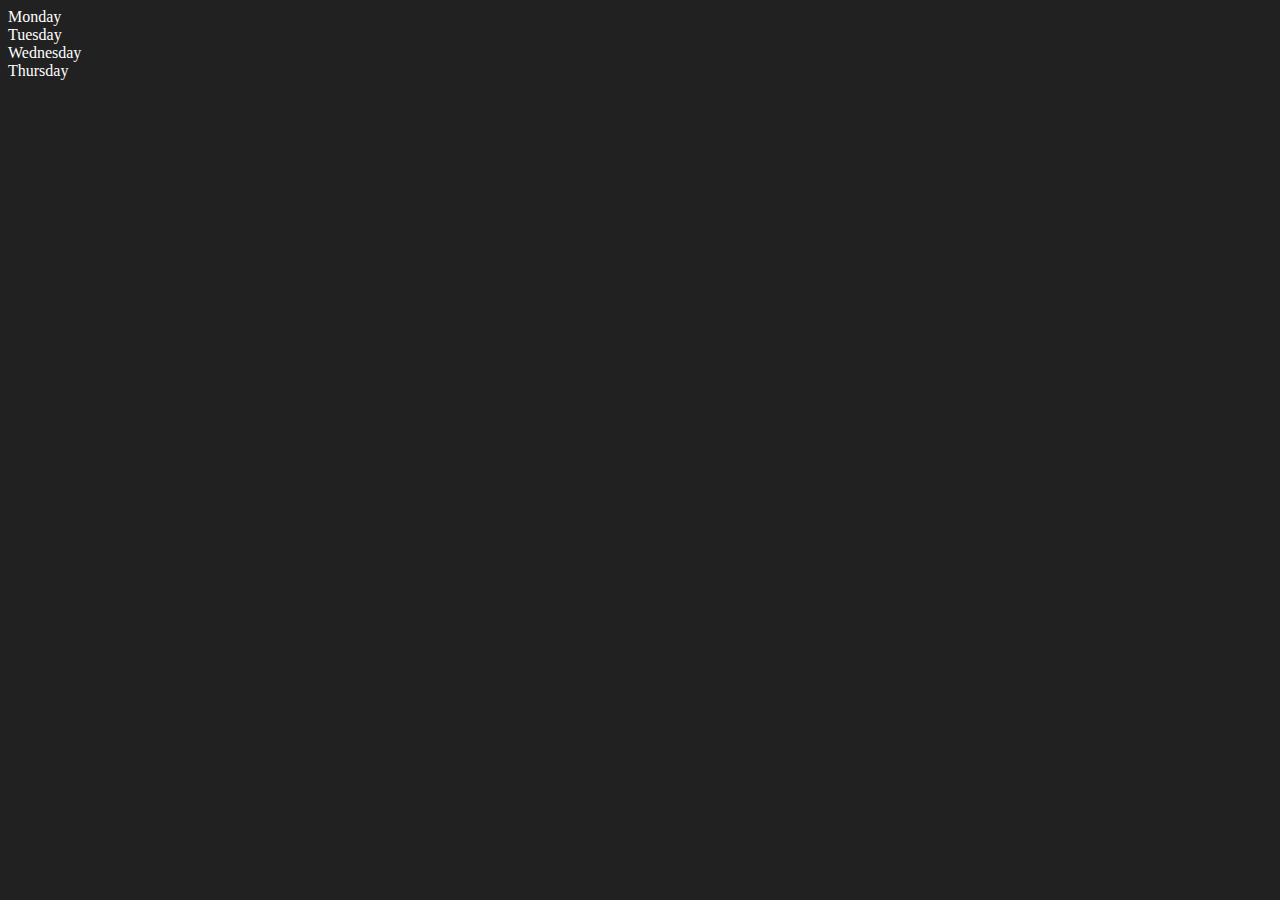
<file: 06_DOM/03_DOM_manipulation/index.html>
<!DOCTYPE html>
<html lang="en">
<head>
    <meta charset="UTF-8">
    <meta name="viewport" content="width=device-width, initial-scale=1.0">
    <title>DOM | Chai aur Code</title>
</head>
<body style = "background-color: #212121; color: #fff">
    <div class="AllDays">
        <div class="day">Monday</div>
        <div class="day">Tuesday</div>
        <div class="day">Wednesday</div>
        <div class="day">Thursday</div>
    </div>
</body>
<script>
    let WeekDays = document.querySelector(".AllDays");
    // console.log(WeekDays);
    // console.log(WeekDays.children);
    // console.log(WeekDays.children[0]);
    // console.log(WeekDays.children[0].innerHTML);
    
    //accessing and modifying children element :--
    console.log(WeekDays.firstElementChild);
    console.log(WeekDays.lastElementChild);


    // Vanilla 'for Loop' on HTML Collection :--
    // for (let i = 0; i < WeekDays.children.length; i++) {
    //     var element = WeekDays.children[i].innerHTML;
    //     console.log(element);
    // }

    //** accessing parent from children :--
    var dayOne = document.querySelector('.day');
    // console.log(dayOne.parentElement);
    
    console.log("Nodes: ",WeekDays.childNodes);
    
</script>
</html>
</file>
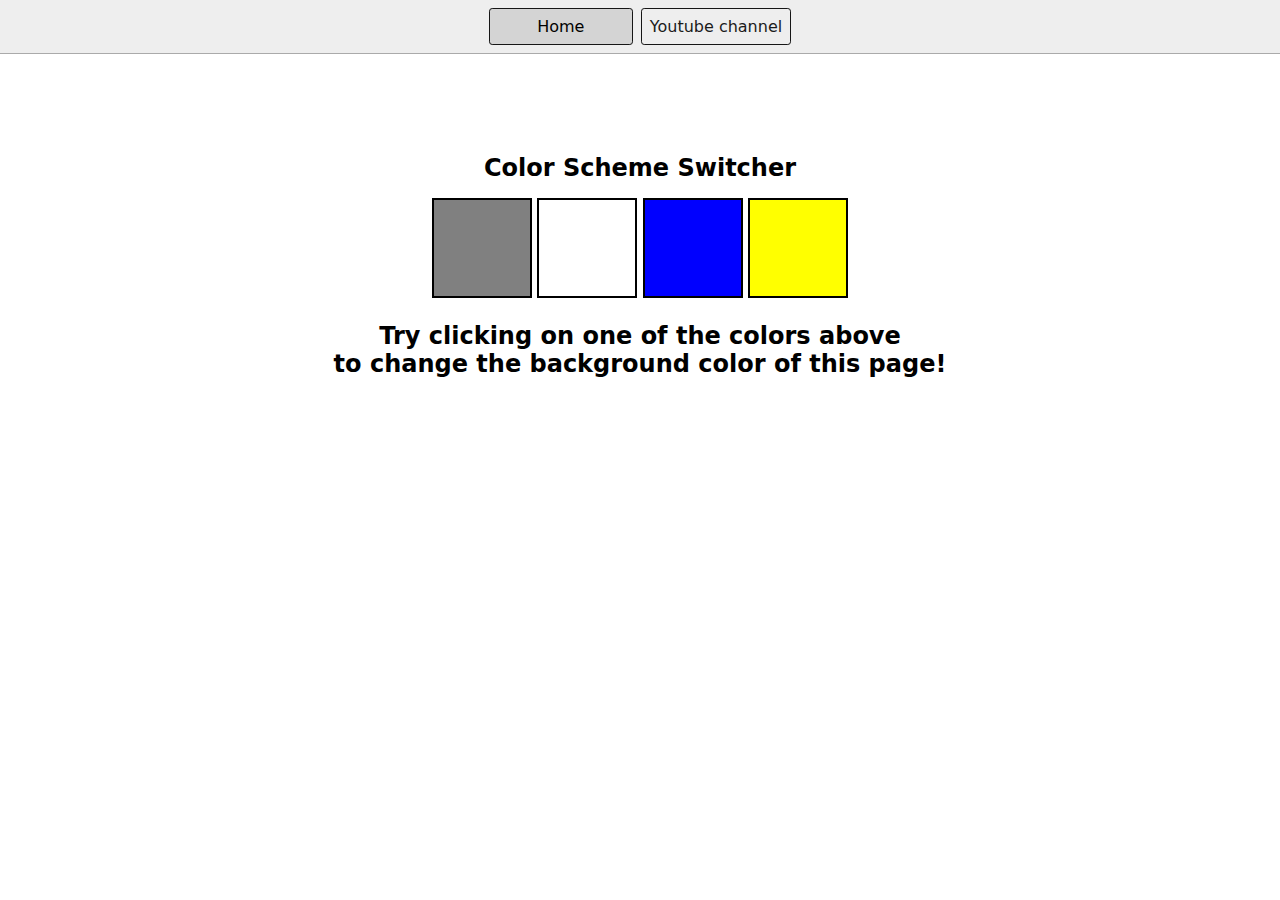
<file: 07_Projects/1-colorChanger/index.html>
<!DOCTYPE html>
<html lang="en">
  <head>
    <meta charset="UTF-8" />
    <meta name="viewport" content="width=device-width, initial-scale=1.0" />
    <meta http-equiv="X-UA-Compatible" content="ie=edge" />
    <link rel="stylesheet" href="style.css" />
    <link rel="stylesheet" href="../styles.css" />
    <title>JavaScript Background Color Switcher</title>
  </head>
  <body>
    <nav>
      <a href="/" aria-current="page">Home</a>
      <a target="_blank" href="https://www.youtube.com/@chaiaurcode"
        >Youtube channel</a
      >
    </nav>
    <div class="canvas">
      <!-- <a
        style="
          background-color: #fff;
          padding: 10px 30px;
          border-radius: 8px;
          color: #212121;
          text-decoration: none;
          border: 2px solid #212121;
        "
        href="../index.html"
        >Back to Home Page</a
      > -->
      <h1>Color Scheme Switcher</h1>
      <span class="button" id="grey"></span>
      <span class="button" id="white"></span>
      <span class="button" id="blue"></span>
      <span class="button" id="yellow"></span>
      <h2>
        Try clicking on one of the colors above
        <span>to change the background color of this page!</span>
      </h2>
    </div>
    <script src="chaiaurcode.js"></script>
  </body>
</html>
</file>
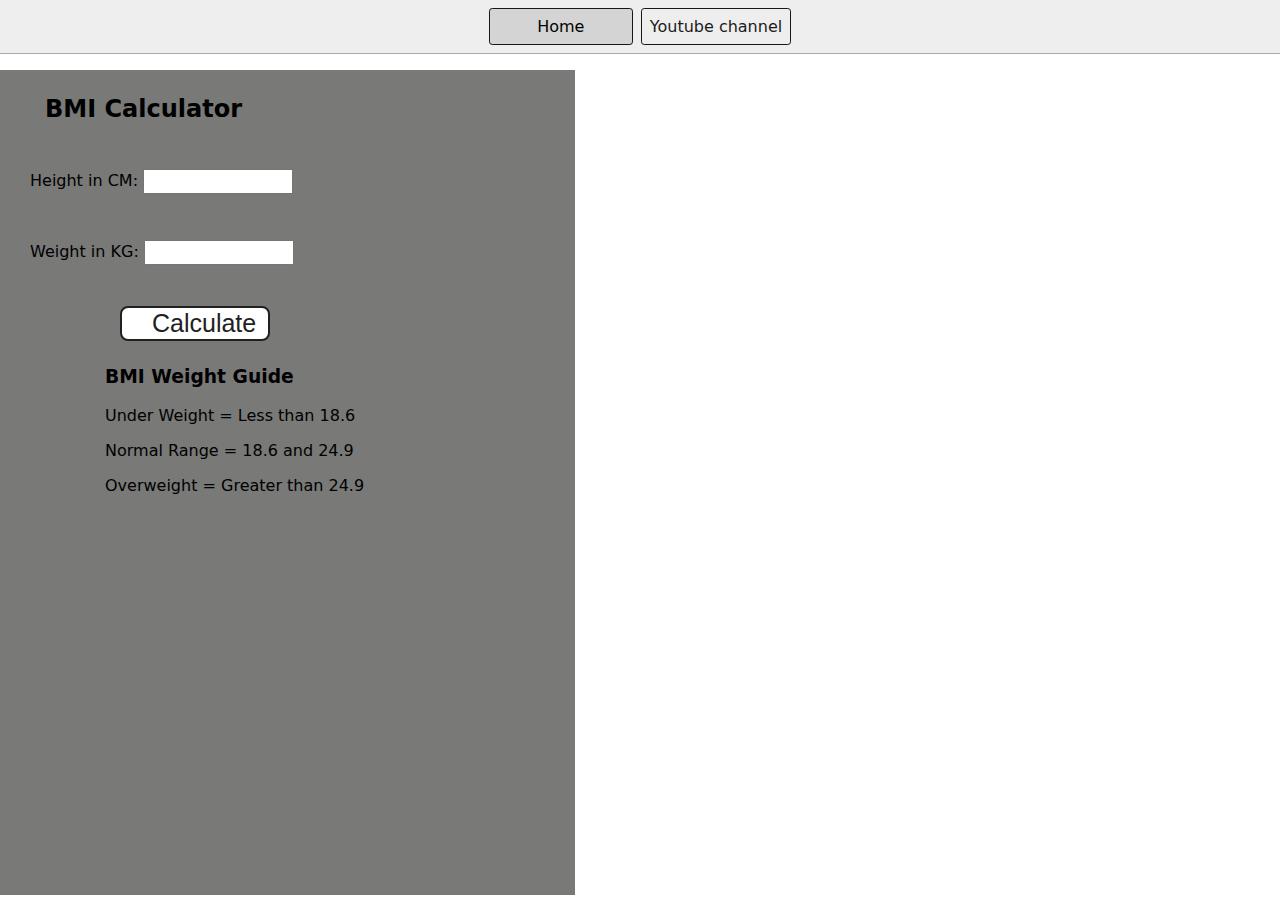
<file: 07_Projects/2-BMI_Calculator/index.html>
<!DOCTYPE html>
<html lang="en">
  <head>
    <meta charset="UTF-8" />
    <meta name="viewport" content="width=device-width, initial-scale=1.0" />
    <meta http-equiv="X-UA-Compatible" content="ie=edge" />
    <link rel="stylesheet" href="style.css" />
    <link rel="stylesheet" href="../styles.css" />
    <title>BMI Calculator</title>
  </head>
  <body>
    <nav>
      <a href="/" aria-current="page">Home</a>
      <a target="_blank" href="https://www.youtube.com/@chaiaurcode"
        >Youtube channel</a
      >
    </nav>
    <div class="container">
      <h1>BMI Calculator</h1>
      <form>
        <p><label>Height in CM: </label><input type="text" id="height" /></p>
        <p><label>Weight in KG: </label><input type="text" id="weight" /></p>
        <button>Calculate</button>
        <div id="results"></div>
        <div id="weight-guide">
          <h3>BMI Weight Guide</h3>
          <p>Under Weight = Less than 18.6</p>
          <p>Normal Range = 18.6 and 24.9</p>
          <p>Overweight = Greater than 24.9</p>
        </div>
      </form>
    </div>
  </body>
  <script src="chaiaurcode.js"></script>
</html>
</file>
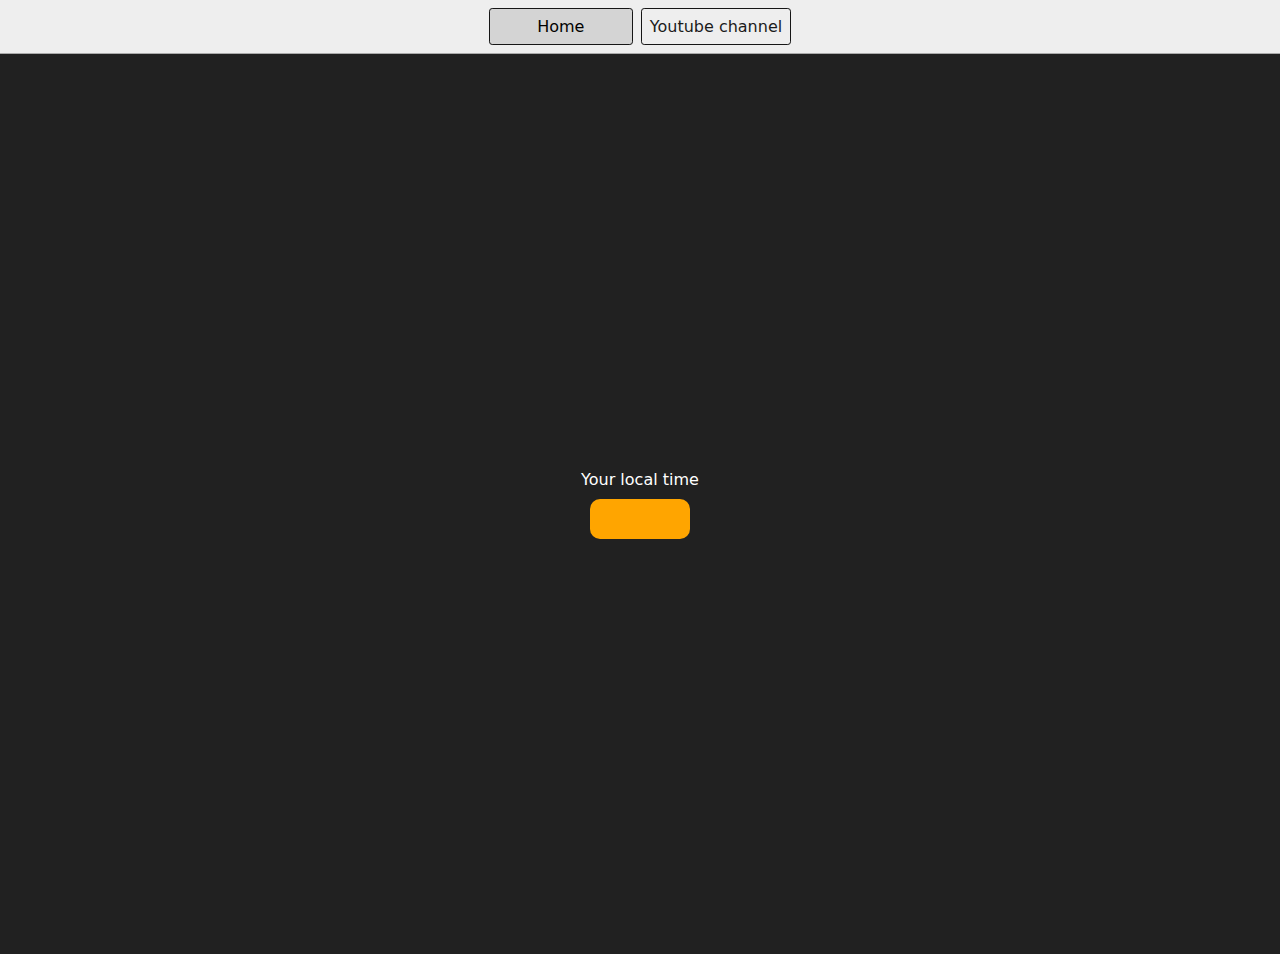
<file: 07_Projects/3-digitalClock/index.html>
<!DOCTYPE html>
<html lang="en">
  <head>
    <meta charset="UTF-8" />
    <meta name="viewport" content="width=device-width, initial-scale=1.0" />
    <meta http-equiv="X-UA-Compatible" content="ie=edge" />
    <link rel="stylesheet" type="text/css" href="../styles.css" />
    <title>Your Local Time</title>
    <style>
      body {
        background-color: #212121;
        color: #fff;
      }
      .center {
        display: flex;
        height: 100vh;
        justify-content: center;
        align-items: center;
        flex-direction: column;
      }
      #clock {
        font-size: 40px;
        background-color: orange;
        padding: 20px 50px;
        margin-top: 10px;
        border-radius: 10px;
      }
    </style>
  </head>
  <body>
    <nav>
      <a href="/" aria-current="page">Home</a>
      <a target="_blank" href="https://www.youtube.com/@chaiaurcode"
        >Youtube channel</a
      >
    </nav>
    <div class="center">
      <div id="banner"><span>Your local time</span></div>
      <div id="clock"></div>
    </div>
    <script src="chaiaurcode.js"></script>
  </body>
</html>
</file>
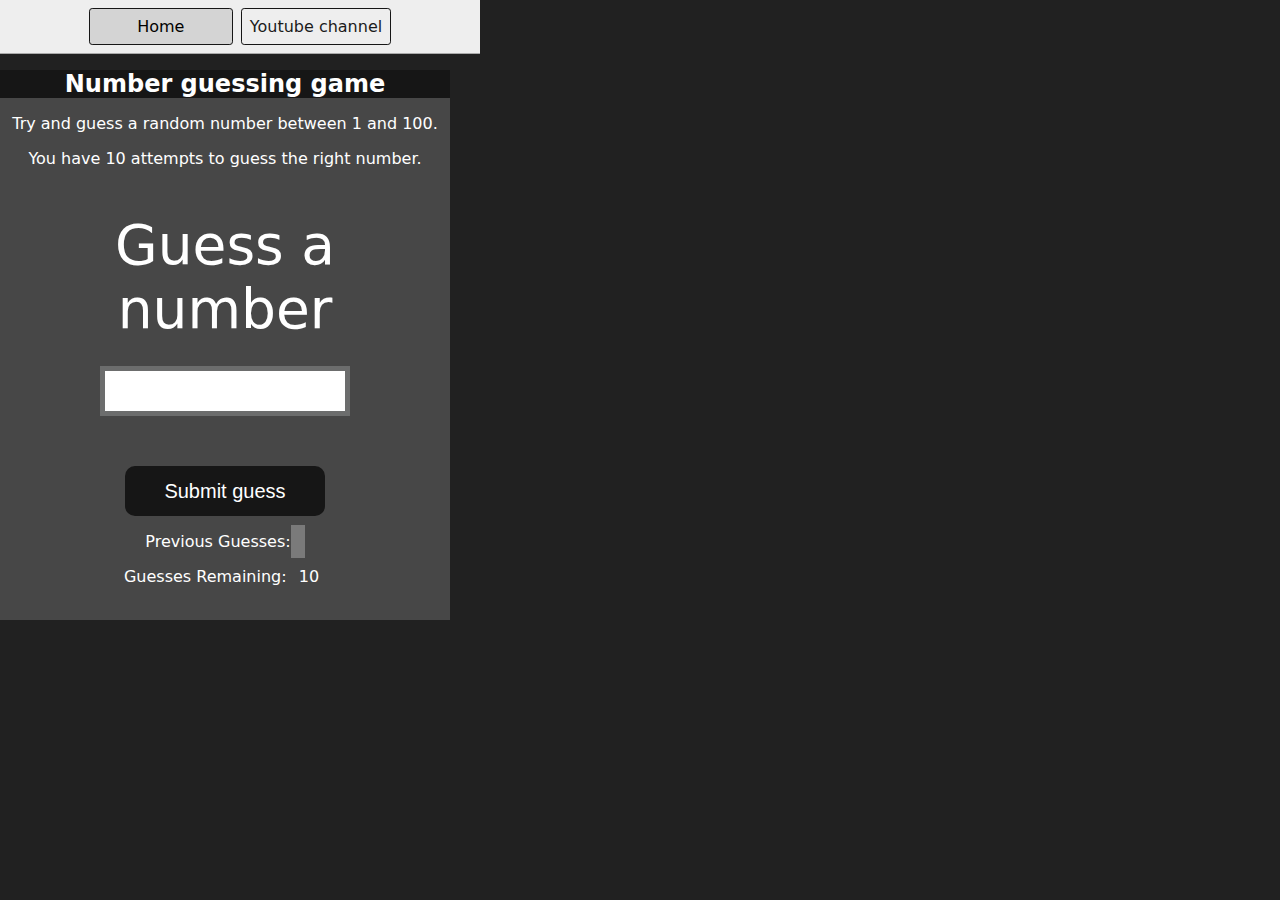
<file: 07_Projects/4-guessTheNumber/index.html>
<!DOCTYPE html>
<html lang="en">
<head>
    <meta charset="UTF-8">
    <meta name="viewport" content="width=device-width, initial-scale=1.0">
    <meta http-equiv="X-UA-Compatible" content="ie=edge">
    <title>Number Guessing Game</title>
    <link rel="stylesheet" href="style.css">
    <link rel="stylesheet" href="../styles.css">
</head>
<body style="background-color:#212121; color:#fff;">
  <nav>
    <a href="/" aria-current="page">Home</a>
    <a target="_blank" href="https://www.youtube.com/@chaiaurcode"
      >Youtube channel</a
    >
  </nav>
    
    <div id="wrapper">
      <h1>Number guessing game</h1>
    <p>Try and guess a random number between 1 and 100.</p>
    <p>You have 10 attempts to guess the right number.</p>
    </br>
        <form class="form">
            <label2 for="guessField" id="guess">Guess a number</label>
            <input type="text" id="guessField" class="guessField">
            <input type="submit" id="subt" value="Submit guess" class="guessSubmit">
        </form>

        <div class="resultParas">
            <p >Previous Guesses: <span class="guesses"></span></p>
            <p >Guesses Remaining: <span class="lastResult">10</span></p>
            <p class="lowOrHi"></p>
        </div>
    </div>
    <script src="chaiaurcode.js"></script>
</body>
</html>
</file>
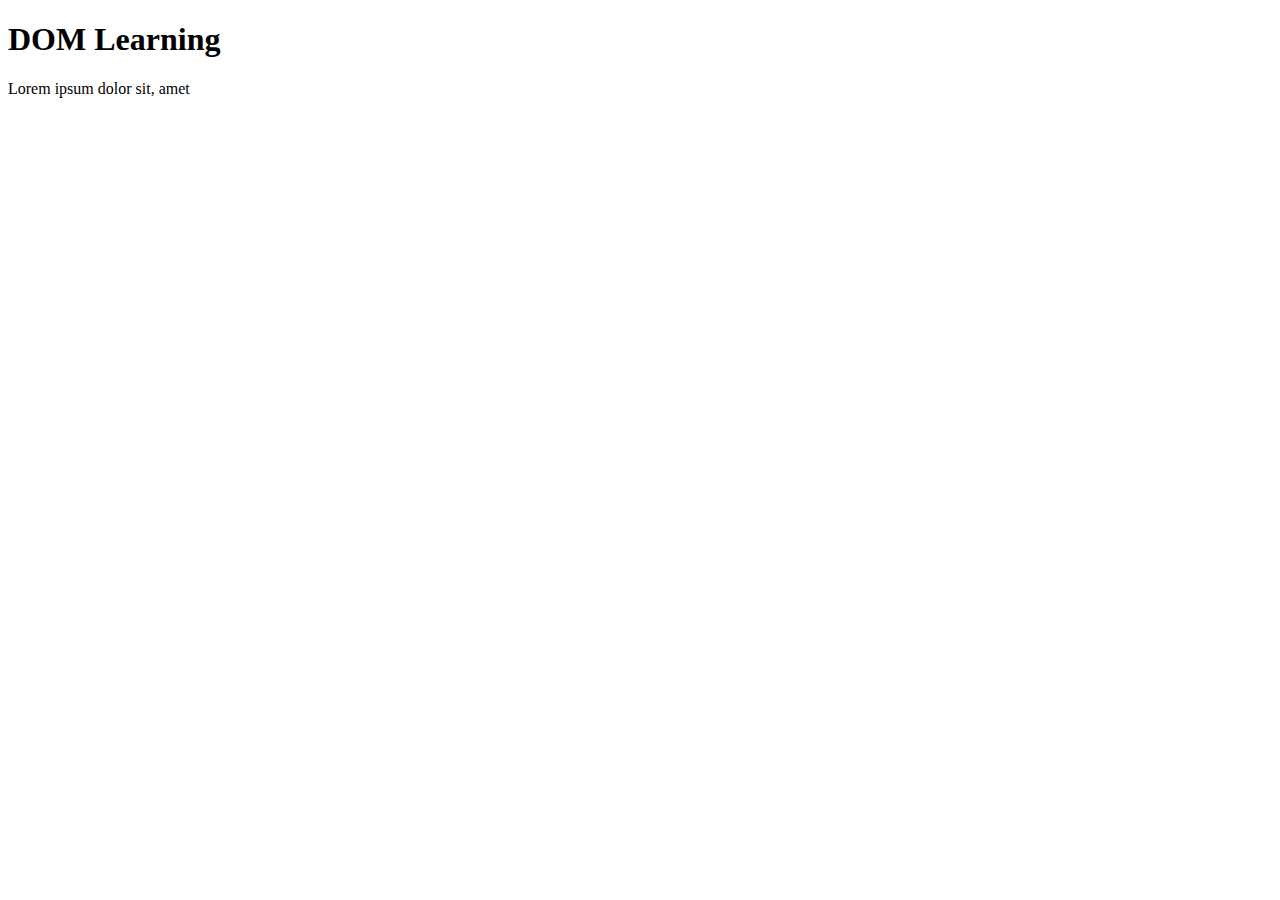
<file: 06_DOM/00_intro/00.html>
<!DOCTYPE html>
<html lang="en">

<head>
    <meta charset="UTF-8">
    <title>DOM Learning</title>
</head>

<body class="bg-black">
    <div>
        <h1 id="title">DOM Learning</h1>
        <p>Lorem ipsum dolor sit, amet </p>
    </div>
</body>

</html>
</file>
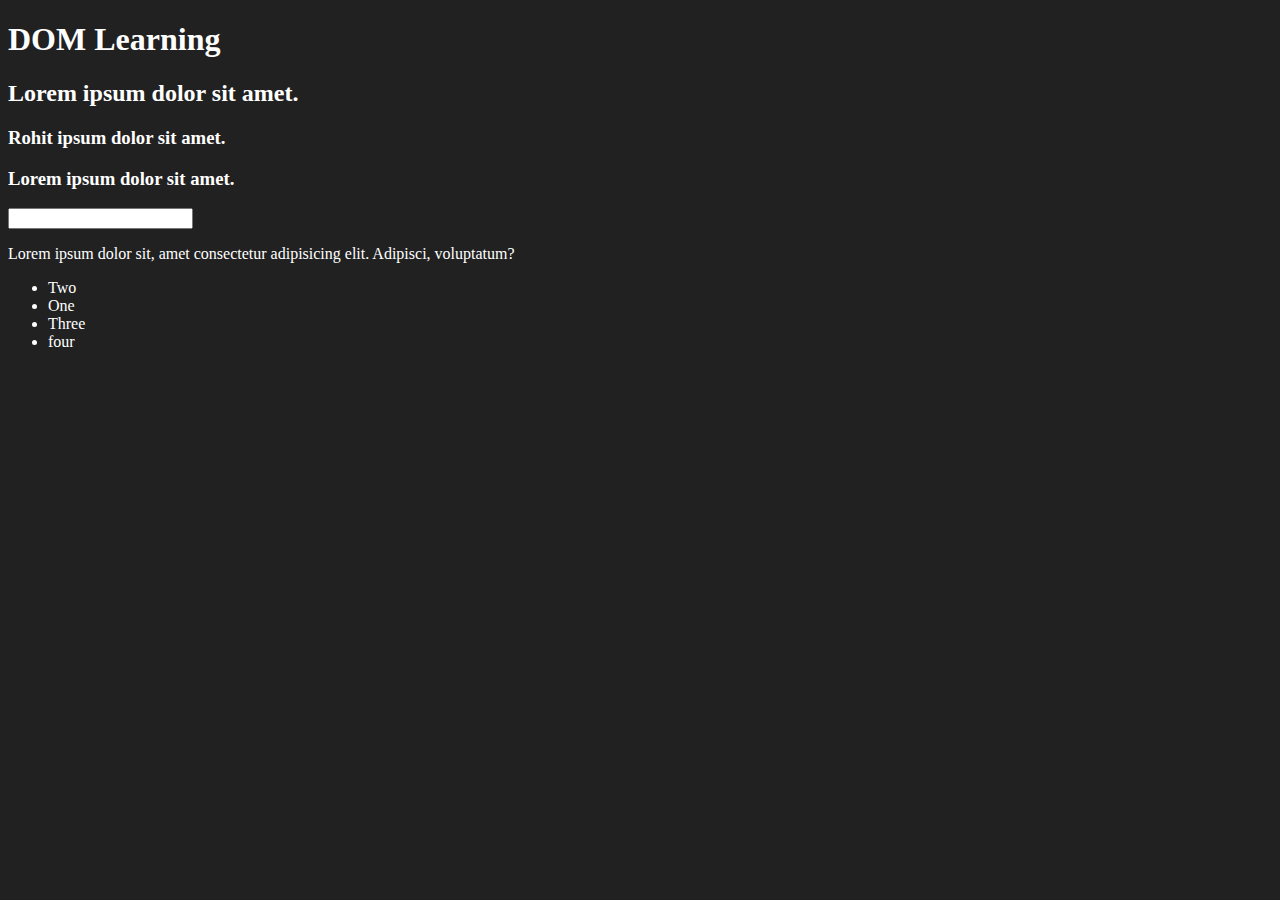
<file: 06_DOM/01_DOM_manipulation/01.html>
<!DOCTYPE html>
<html lang="en">

<head>
    <meta charset="UTF-8">
    <title>DOM Learning</title>

    <style>
        .bg-black {
            background-color: #212121;
            color: #fff;
        }
    </style>
</head>

<body class="bg-black">
    <div>
        <h1 id="title" class="heading">DOM Learning<span style="display: none;">~~Span-Text~~</span></h1>
        <h2>Lorem ipsum dolor sit amet.</h2>
        <h3>Rohit ipsum dolor sit amet.</h3>
        <h3>Lorem ipsum dolor sit amet.</h3>
        <input type="password">
        <p>Lorem ipsum dolor sit, amet consectetur adipisicing elit. Adipisci, voluptatum?</p>

        <ul>
            <li class = "listClass">Two</li>
            <li class = "listClass">One</li>
            <li class = "listClass">Three</li>
            <li class = "listClass">four</li>
        </ul>
    </div>
</body>

</html>
</file>
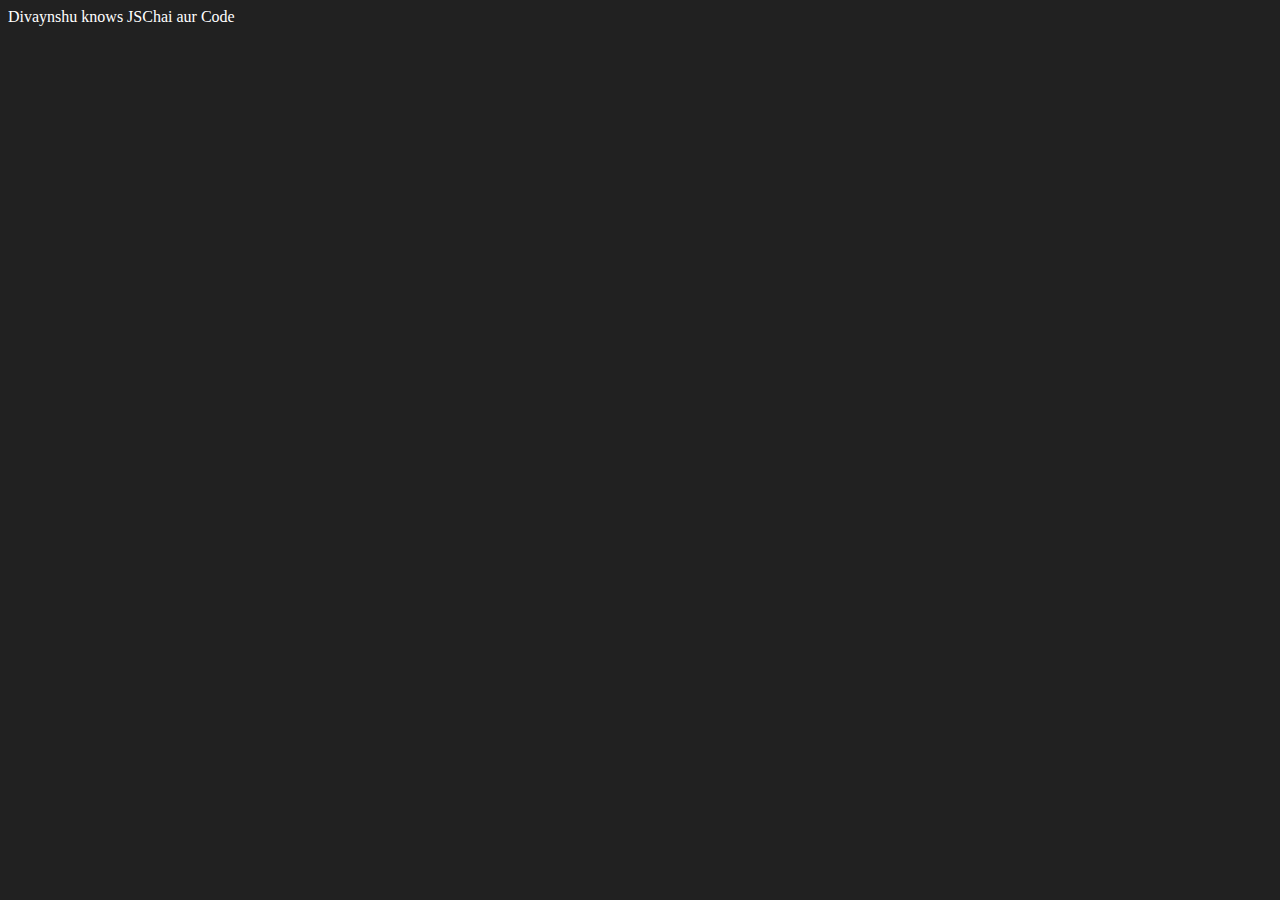
<file: 06_DOM/04_DOM_manipulation/04.html>
<!DOCTYPE html>
<html lang="en">
<head>
    <meta charset="UTF-8">
    <meta name="viewport" content="width=device-width, initial-scale=1.0">
    <title>DOM | Chai Aur Code</title>
</head>
<body style = "background-color: #212121; color: #fff">
</body>
<script>
    // **CREATING Element in a document :--
    const divElement = document.createElement('div');
    console.log(divElement);

    // **CREATING Attribute like div class :--
    divElement.className = "divClass";
    divElement.id="divID";
    divElement.className = Math.round(Math.random()*10+1);
    
    // **setAttribute :--
    divElement.setAttribute("title", "titleAttribute")

    // **inputting data into elements :--
    divElement.innerHTML = "Divaynshu knows JS"
     // This is less preferred coz it has lengthy implementation under the hood. It first brings the HTML element and then overwrites it.
    
    //** Better Method :- createTextNode :
    const addText = document.createTextNode("Chai aur Code")

    // attaching the elements created (in memory) to the viewport :
    divElement.appendChild(addText)
    document.body.appendChild(divElement)
    
</script>
</html>
</file>
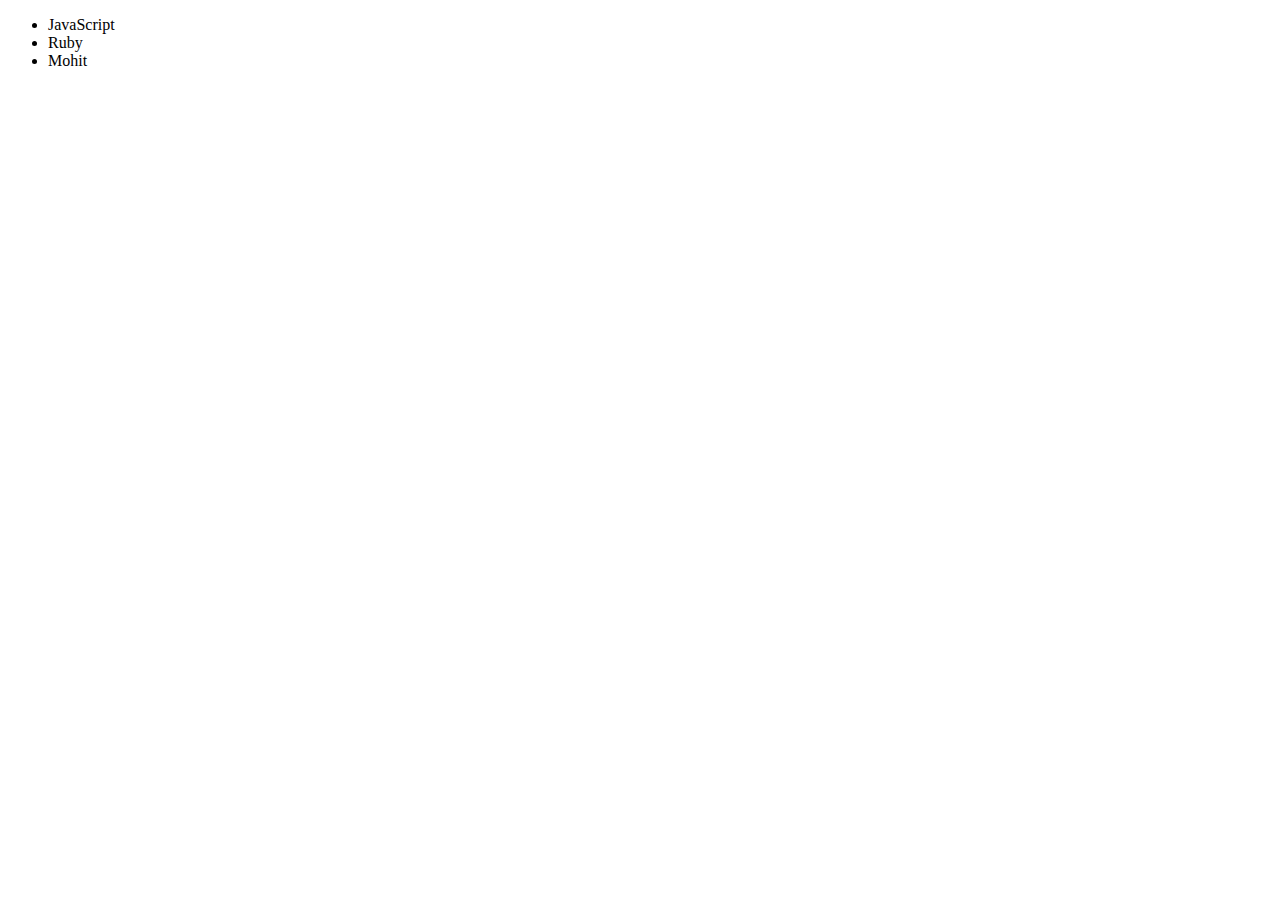
<file: 06_DOM/05_DOM_manipulation/05.html>
<!DOCTYPE html>
<html lang="en">
<head>
    <meta charset="UTF-8">
    <meta name="viewport" content="width=device-width, initial-scale=1.0">
    <title>Document</title>
    <style>

    </style>
</head>
<body>
    <ul class="languagesClass">
        <li>JavaScript</li>
    </ul>
</body>
<script>

    // ###. creating a function that will all of creating adding text and appending ### :--
    function addLanguageFn(langName){
        const li = document.createElement('li');
        li.innerText = langName;
        const ul = document.querySelector('.languagesClass');
        ul.appendChild(li);
    }
    
    addLanguageFn("Python");
    addLanguageFn("Mohit");
    addLanguageFn("Priyanshu");

    //more optimized way :--
    // by using createTextNode + appendChild instead of innerHTML of li :
    // function addLangOptimized(langName){
    //     const li = document.createElement('li');
    //     li.appendChild(document.createTextNode(langName));
    //     // const ul = document.querySelector('.languageClass');
    //     document.querySelector('.languageClass').appendChild(li);
    // }

    // addLangOptimized("C");


    //-----------------------------------------------------------------------------------------------------------------------
    
    // ###. EDITING ###:--
    
    const secondLi = document.querySelector('li:nth-child(2)');
    
    // ##.overwriting existing text Content--
    // secondLi.textContent = "C+" //or,
    // secondLi.innerText = "C++" //or,
    // secondLi.innerHTML = "C+++" 
    
    
    // ##. using outerHTML :--
    // secondLi.outerHTML = "<li>TypeScript<li>";
        
        
        // ##.replacing with text content from other element :--
        const newLi = document.createElement('li');
        newLi.textContent = "Ruby";
        secondLi.replaceWith(newLi);
        
        
        //-----------------------------------------------------------------------------------------------------------------------
        

        // ### REMOVING ### :--
        const lastLi = document.querySelector('li:last-child')
        lastLi.remove();

</script>
</html>
</file>
<file: 07_Projects/1-colorChanger/style.css>
html {
  margin: 0;
}

span {
  display: block;
}
.canvas {
  margin: 100px auto 100px;
  width: 80%;
  text-align: center;
}

.button {
  width: 100px;
  height: 100px;
  border: solid black 2px;
  display: inline-block;
}

#grey {
  background: grey;
}

#white {
  background: white;
}
#blue {
  background: blue;
}
#yellow {
  background: yellow;
}
</file>
<file: 07_Projects/styles.css>
* {
  box-sizing: border-box;
}

body {
  margin: 0;
  font-family: system-ui, sans-serif;
  color: black;
  background-color: white;
}

nav {
  display: flex;
  flex-wrap: wrap;
  align-items: center;
  justify-content: center;
  padding: 0.5rem;
  gap: 0.5rem;
  border-bottom: solid 1px #aaa;
  background-color: #eee;
}

nav a {
  display: inline-block;
  min-width: 9rem;
  padding: 0.5rem;
  border-radius: 0.2rem;
  border: solid 1px rgb(22, 22, 22);
  text-align: center;
  text-decoration: none;
  color: #1b1b1b;
}

nav a[aria-current='page'] {
  color: #000;
  background-color: #d4d4d4;
}

main {
  padding: 1rem;
}

h1 {
  font-weight: bold;
  font-size: 1.5rem;
}

.projects {
  display: flex;
  flex-direction: column;
}

.project-link {
  background-color: #fff;
  padding: 10px 30px;
  border-radius: 8px;
  color: #212121;
  text-decoration: none;
  border: 2px solid #212121;
  margin-top: 5px;
}
</file>
<file: 07_Projects/2-BMI_Calculator/style.css>
.container {
  width: 575px;
  height: 825px;

  background-color: #797978;
  padding-left: 30px;
}
#height,
#weight {
  width: 150px;
  height: 25px;
  margin-top: 30px;
}

#weight-guide {
  margin-left: 75px;
  margin-top: 25px;
}

#results {
  font-size: 35px;
  margin-left: 90px;
  margin-top: 20px;
  color: rgb(241, 241, 241);
}

button {
  width: 150px;
  height: 35px;
  margin-left: 90px;
  margin-top: 25px;
  background-color: #fff;
  padding: 1px 30px;
  border-radius: 8px;
  color: #212121;
  text-decoration: none;
  border: 2px solid #212121;

  font-size: 25px;
}

h1 {
  padding-left: 15px;
  padding-top: 25px;
  
}
</file>
<file: 07_Projects/4-guessTheNumber/style.css>
html {
  font-family: sans-serif;
}

body {
  width: 300px;
  max-width: 750px;
  min-width: 480px;
  margin: 0 auto;
  background-color: #212121;
}

.lastResult {
  color: white;
  padding: 7px;
}

.guesses {
  color: white;
  padding: 7px;
}

button {
  background-color: #141414;
  color: #fff;
  width: 250px;
  height: 50px;
  border-radius: 25px;
  font-size: 30px;
  border-style: none;
  margin-top: 30px;
  /* margin-left: 50px; */
}

#subt {
  background-color: #161616;
  color: #ffffff;
  width: 200px;
  height: 50px;
  border-radius: 10px;
  font-size: 20px;
  border-style: none;
  margin-top: 50px;
  /* margin-left: 75px; */
}

#guessField {
  color: #000;
  width: 250px;
  height: 50px;
  font-size: 30px;
  border-style: none;
  margin-top: 25px;

  /* margin-left: 50px; */
  border: 5px solid #6c6d6d;
  text-align: center;
}

#guess {
  font-size: 55px;
  /* margin-left: 90px; */
  margin-top: 120px;
  color: #fff;
}

.guesses {
  background-color: #7a7a7a;
}

#wrapper {
  box-sizing: border-box;
  text-align: center;
  width: 450px;
  height: 550px;
  background-color: #474747;
  color: #fff;
  font-size: 25px;
}

h1 {
  background-color: #161616;

  color: #fff;
  text-align: center;
}

p {
  font-size: 16px;
  text-align: center;
}

#newGame{
  font-size: 20px;
  background-color: rgb(114, 184, 10);
  border-radius: 10px;
  width: 220px;
  height: 50px;
  color: black;
  padding-top: 10px;
  padding-left:10px;
  box-sizing: border-box;
  margin-left: 100px;
}
</file>
